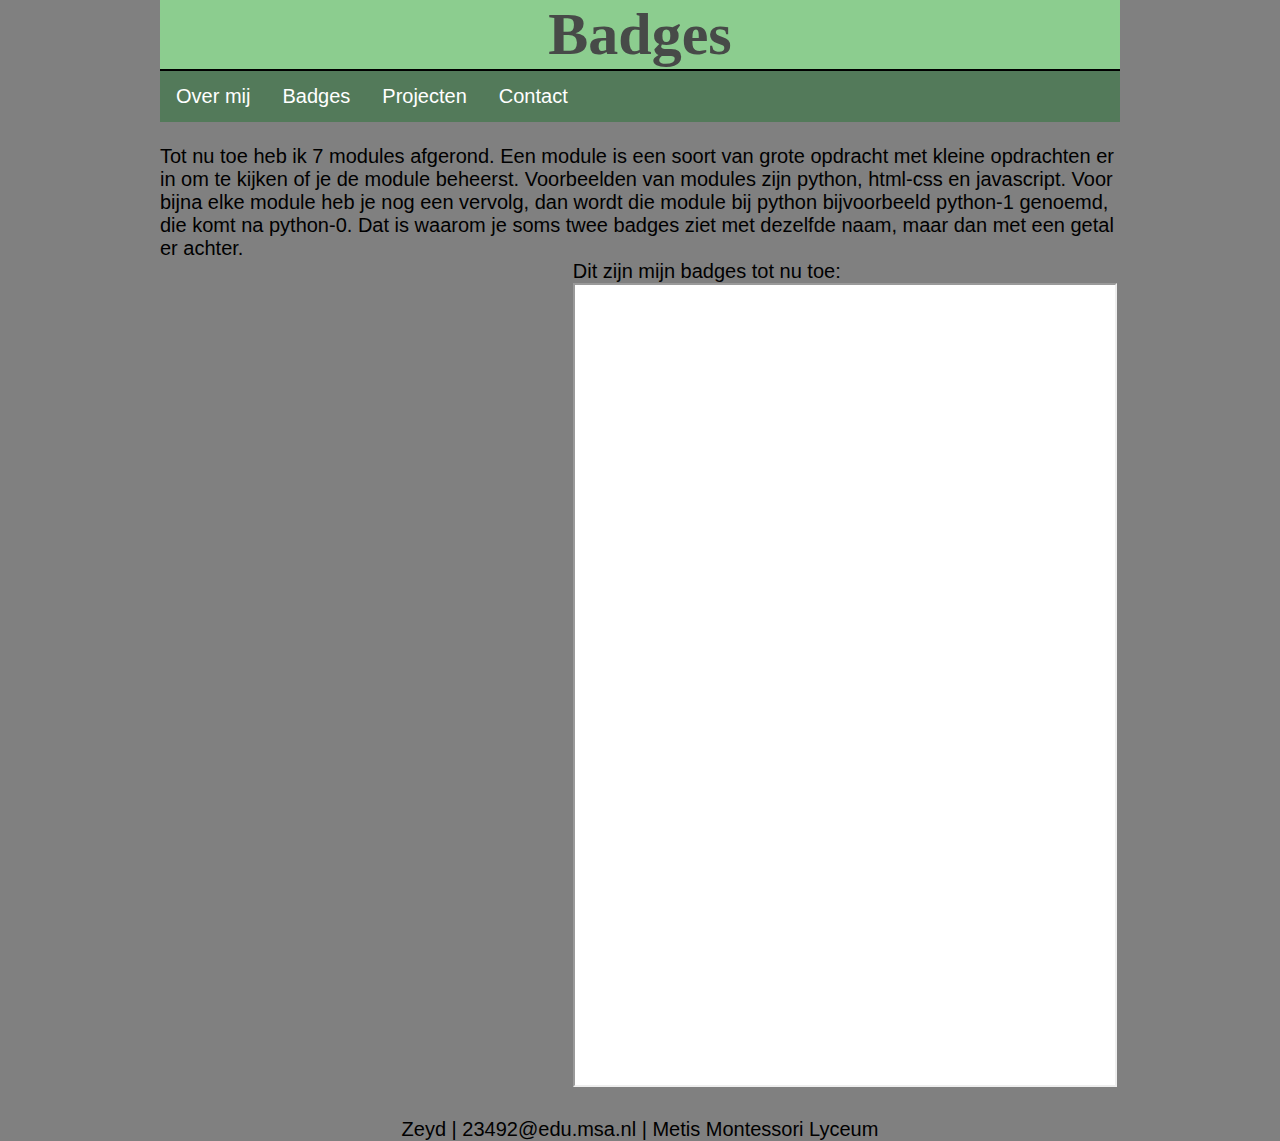
<file: badges.html>
<!DOCTYPE html>
  <head>
    <meta charset="utf-8">
    <title>Badges</title>
    <link rel="stylesheet" href="opmaak.css">
  </head>
  <body>
    <div class="wrapper">
      <header>
        <h1>Badges</h1>
      </header>
      <nav>
        <ul>
          <li><a href="index.html">Over mij</a></li>
          <li><a href="badges.html">Badges</a></li>
          <li><a href="projecten.html">Projecten</a></li>
          <li><a href="contact.html">Contact</a></li>
        </ul>
      </nav><br>
        <section>
          <article id="badgestekst">
            Tot nu toe heb ik 7 modules afgerond. Een module is een soort van grote opdracht met kleine opdrachten er in om te kijken of je de module beheerst. Voorbeelden van modules zijn python, html-css en javascript. Voor bijna elke module heb je nog een vervolg, dan wordt die module bij python bijvoorbeeld python-1 genoemd, die komt na python-0. Dat is waarom je soms twee badges ziet met dezelfde naam, maar dan met een getal er achter.
          </article>
          <article id="tekst">
            Dit zijn mijn badges tot nu toe:
          </article>
        </section>
      <iframe id="badgesshow" frameborder="2px" scrolling="no" src="https://credly.com/earnedembed/2359132/12/45330/0/1" width="540" height="800"></iframe>
    </div>
  <footer id="badgesfooter">Zeyd | 23492@edu.msa.nl | Metis Montessori Lyceum</footer>
</body>
</html>
</file>
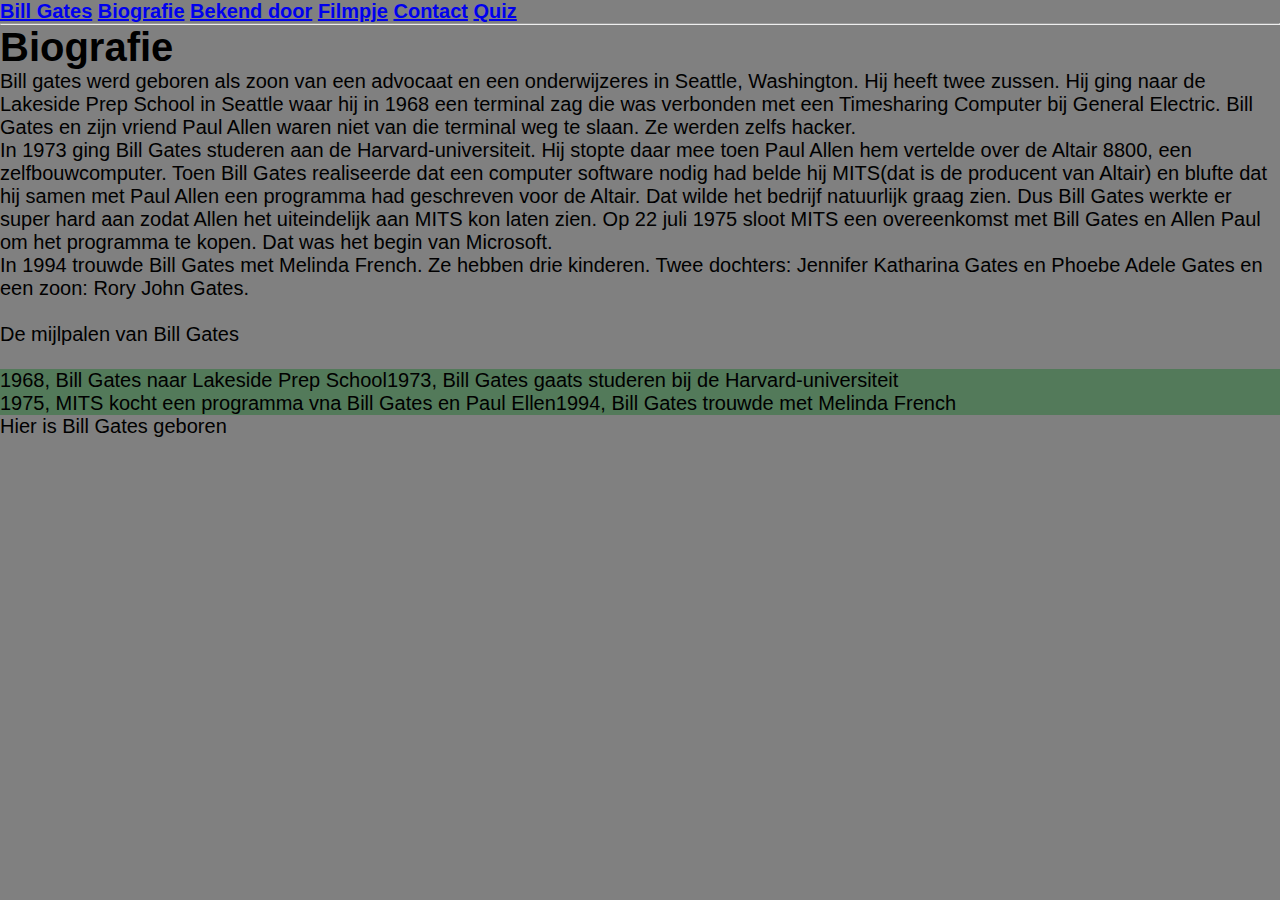
<file: Biografie.html>
<!DOCTYPE html>
<html>
  <head>
    <meta charset="utf-8">
    <meta name="viewport" content="width=device-width, initial-scale=1">
    <link rel="stylesheet" href="opmaak.css">
    <title>Biografie</title>
  </head>
    <body>
        <a href="index.html"><strong>Bill Gates</strong></a>
        <a href="Biografie.html"><strong>Biografie</strong></a>
        <a href="Bekend door.html"><strong>Bekend door</strong></a>
        <a href="Filmpje.html"><strong>Filmpje</strong></a>
        <a href="Contact.html"><strong>Contact</strong></a>
        <a href="Quiz.html"><strong>Quiz</strong></a>
      <hr>
      <h1>Biografie</h1>
        <p>Bill gates werd geboren als zoon van een advocaat en een onderwijzeres in Seattle, Washington. Hij heeft twee zussen.
          Hij ging naar de Lakeside Prep School in Seattle waar hij in 1968 een terminal zag die was verbonden met een Timesharing Computer bij General Electric. Bill Gates en zijn vriend Paul Allen waren niet van die terminal weg te slaan. Ze werden zelfs hacker.</p>
          <p>
            In 1973 ging Bill Gates studeren aan de Harvard-universiteit. Hij stopte daar mee toen Paul Allen hem vertelde over de Altair 8800, een zelfbouwcomputer.
            Toen Bill Gates realiseerde dat een computer software nodig had belde hij MITS(dat is de producent van Altair) en blufte dat hij samen met Paul Allen een programma had
            geschreven voor de Altair. Dat wilde het bedrijf natuurlijk graag zien. Dus Bill Gates werkte er super hard aan zodat Allen het uiteindelijk aan MITS kon laten zien.
            Op 22 juli 1975 sloot MITS een overeenkomst met Bill Gates en Allen Paul om het programma te kopen. Dat was het begin van Microsoft.</p>
          <p>In 1994 trouwde Bill Gates met Melinda French. Ze hebben drie kinderen. Twee dochters: Jennifer Katharina Gates en Phoebe Adele Gates en een zoon: Rory John Gates.</p><br>
          <p>De mijlpalen van Bill Gates</p><br>
            <ul class="lijst">
              <li>1968, Bill Gates naar Lakeside Prep School</li>
              <li>1973, Bill Gates gaats studeren bij de Harvard-universiteit</li>
              <li>1975, MITS kocht een programma vna Bill Gates en Paul Ellen</li>
              <li>1994, Bill Gates trouwde met Melinda French</li>
            </ul>
          <p>Hier is Bill Gates geboren</p>
      <iframe src="https://www.google.com/maps/embed?pb=!1m18!1m12!1m3!1d143708.03518032204!2d-122.45527203005797!3d47.61367154914503!2m3!1f0!2f0!3f0!3m2!1i1024!2i768!4f13.1!3m3!1m2!1s0x5490102c93e83355%3A0x102565466944d59a!2sSeattle%2C+Washington%2C+Verenigde+Staten!5e0!3m2!1snl!2snl!4v1507022428923" width="487,5" height="375" frameborder="0" style="border:0" allowfullscreen></iframe>
  </body>
</html>
</file>
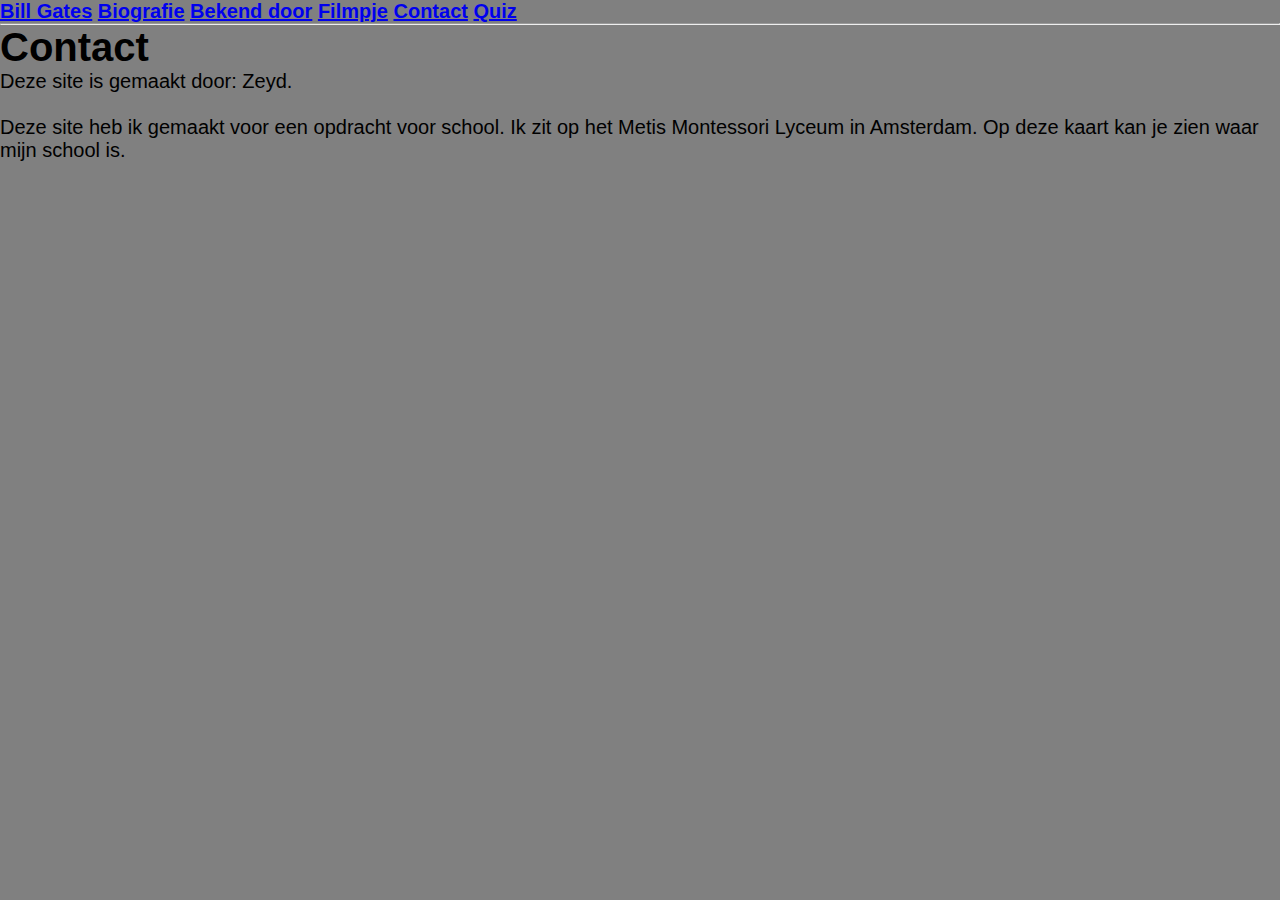
<file: Contact.html>
<!DOCTYPE html>
<html>
  <head>
    <meta charset="utf-8">
    <meta name="viewport" content="width=device-width, initial-scale=1">
    <title>Contact</title>
    <link rel="stylesheet" href="opmaak.css">
  </head>
  <body>
      <a href="index.html"><strong>Bill Gates</strong></a>
      <a href="Biografie.html"><strong>Biografie</strong></a>
      <a href="Bekend door.html"><strong>Bekend door</strong></a>
      <a href="Filmpje.html"><strong>Filmpje</strong></a>
      <a href="Contact.html"><strong>Contact</strong></a>
      <a href="Quiz.html"><strong>Quiz</strong></a>
    <hr>
    <h1>Contact</h1>
    <p>Deze site is gemaakt door: Zeyd.<br><br>Deze site heb ik gemaakt voor een opdracht voor school. Ik zit op het Metis Montessori Lyceum in Amsterdam. Op deze kaart kan je zien waar mijn school is.</p>
      <iframe src="https://www.google.com/maps/embed?pb=!1m18!1m12!1m3!1d2436.489787503793!2d4.916856622503495!3d52.36153838965029!2m3!1f0!2f0!3f0!3m2!1i1024!2i768!4f13.1!3m3!1m2!1s0x47c609711f21356f%3A0x4698c2612bcb276b!2sMetis+Montessori+Lyceum!5e0!3m2!1snl!2snl!4v1507283016882" width="487,5" height="375" frameborder="0" style="border:0" allowfullscreen></iframe>
  </body>
</html>
</file>
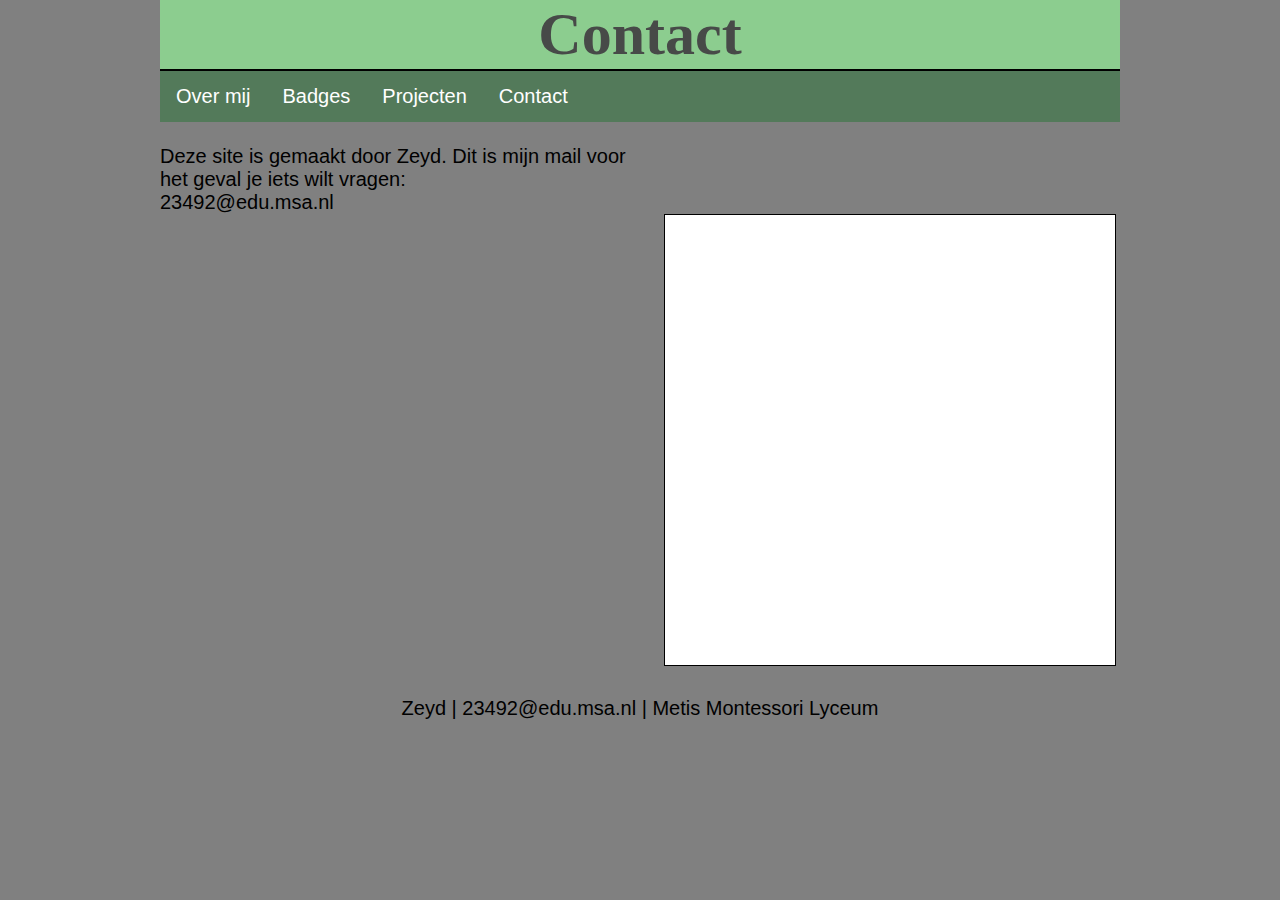
<file: contact.html>
<!DOCTYPE html>
  <head>
    <meta charset="utf-8">
    <title>Contact</title>
    <link rel="stylesheet" href="opmaak.css">
  </head>
  <body>
    <div class="wrapper">
    <header>
      <h1>Contact</h1>
    </header>
      <nav>
        <ul>
          <li><a href="index.html">Over mij</a></li>
          <li><a href="badges.html">Badges</a></li>
          <li><a href="projecten.html">Projecten</a></li>
          <li><a href="contact.html">Contact</a></li>
        </ul>
      </nav><br>
        <section>
          <article id="contact">
            Deze site is gemaakt door Zeyd. Dit is mijn mail voor het geval je iets wilt vragen:<br>23492@edu.msa.nl
          </article>
          <article id="tekst">
          </article>
        </section>
      <iframe id="locatieschool" src="https://www.google.com/maps/embed?pb=!1m18!1m12!1m3!1d5275.664035483893!2d4.914817368239881!3d52.36260402791389!2m3!1f0!2f0!3f0!3m2!1i1024!2i768!4f13.1!3m3!1m2!1s0x0%3A0x4698c2612bcb276b!2sMetis+Montessori+Lyceum!5e0!3m2!1snl!2snl!4v1541419122735" width="450" height="450" frameborder="0" style="border:1px solid black" allowfullscreen></iframe>
    </div>
  <footer id="badgesfooter">Zeyd | 23492@edu.msa.nl | Metis Montessori Lyceum</footer>
</body>
</html>
</file>
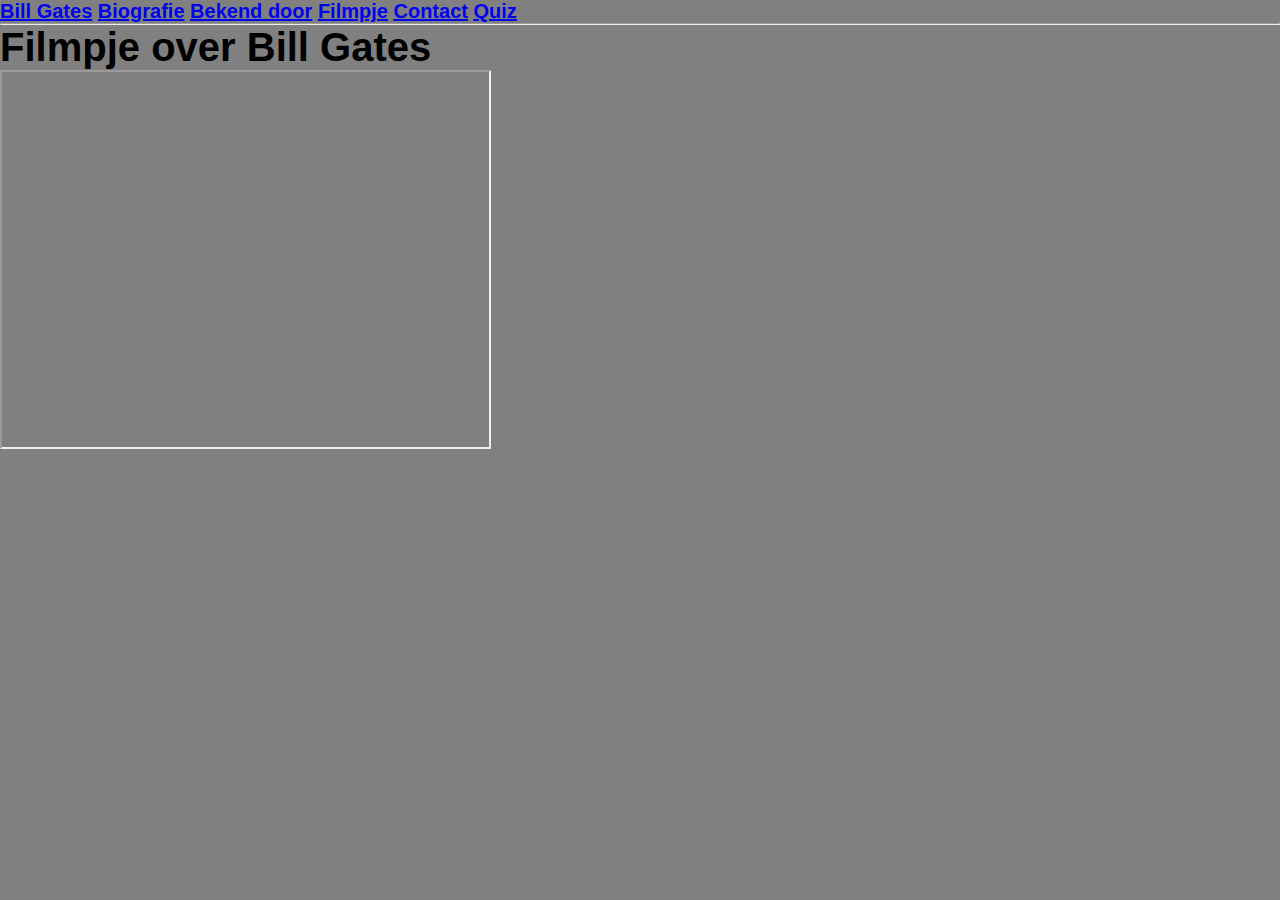
<file: Filmpje.html>
<!DOCTYPE html>
<html>
  <head>
    <meta charset="utf-8">
    <meta name="viewport" content="width=device-width, initial-scale=1">
    <title>Made with Thimble</title>
    <link rel="stylesheet" href="opmaak.css">
  </head>
  <body>
      <a href="index.html"><strong>Bill Gates</strong></a>
      <a href="Biografie.html"><strong>Biografie</strong></a>
      <a href="Bekend door.html"><strong>Bekend door</strong></a>
      <a href="Filmpje.html"><strong>Filmpje</strong></a>
      <a href="Contact.html"><strong>Contact</strong></a>
      <a href="Quiz.html"><strong>Quiz</strong></a>
    <hr>
    <h1>Filmpje over Bill Gates</h1>
    <iframe width="487,5" height="375" src="https://www.youtube.com/embed/SF-ZmmhUC2w"></iframe>
  </body>
</html>
</file>
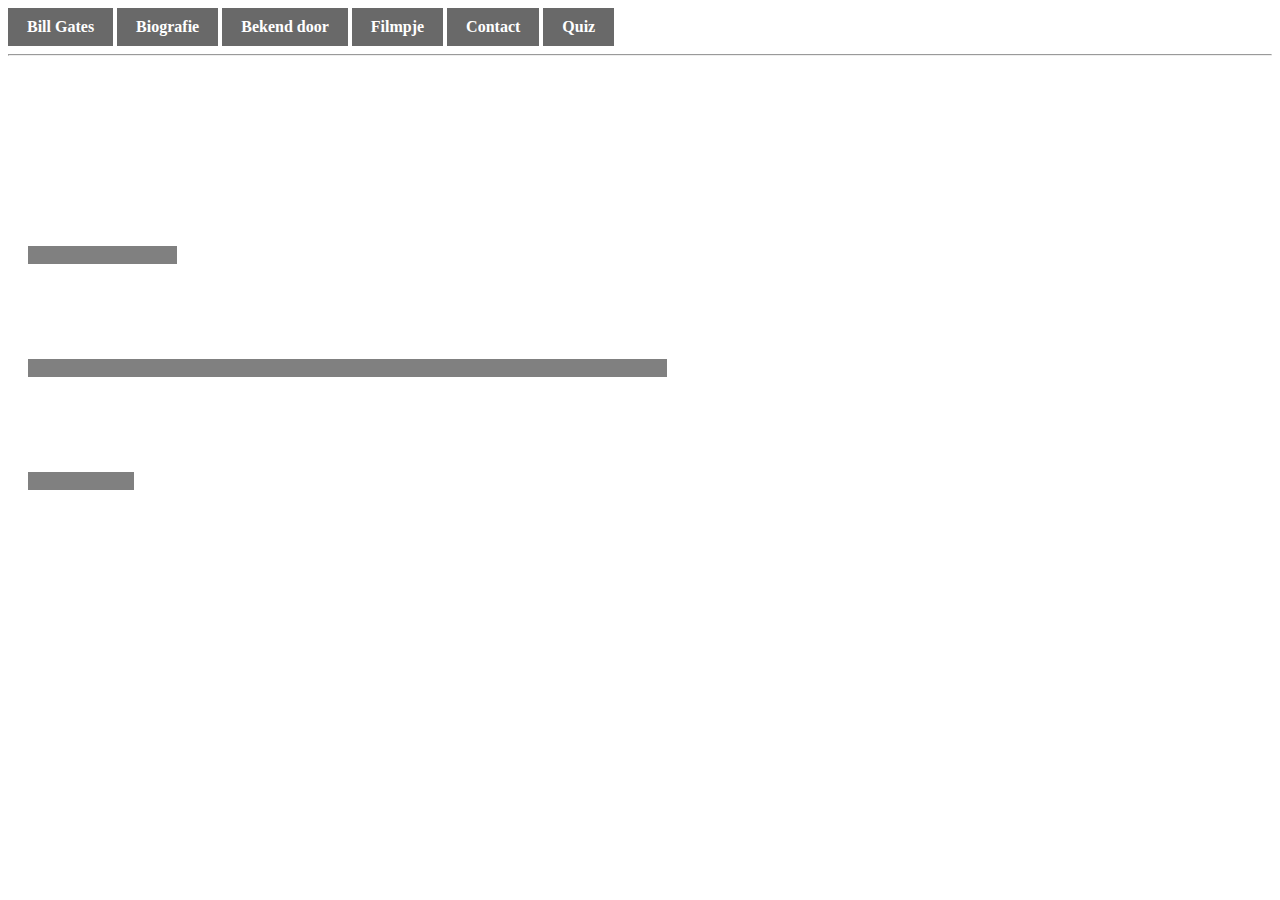
<file: html-css-1/Quiz.html>
<!DOCTYPE html>
<html>
  <head>
    <meta charset="utf-8">
    <meta name="viewport" content="width=device-width, initial-scale=1">
    <title>Bekend door</title>
    <link rel="stylesheet" href="opmaak.css">
    <link rel="stylesheet" href="vragen.css">
  </head>
  <body>
      <a href="index.html"><strong>Bill Gates</strong></a>
      <a href="Biografie.html"><strong>Biografie</strong></a>
      <a href="Bekend door.html"><strong>Bekend door</strong></a>
      <a href="Filmpje.html"><strong>Filmpje</strong></a>
      <a href="Contact.html"><strong>Contact</strong></a>
      <a href="Quiz.html"><strong>Quiz</strong></a>
        <hr>
          <h1>Quiz</h1>
        <p>Dit is een klein quiz over Bill Gates. Lees de vragen en bedenk het antwoord.
        Beweeg daarna met je muisaanwijzer over de gele balk om het antwoord te laten verschijnen.</p>
          <h2>Vraag 1</h2>
        <p class="vraag">
          Waar is Bill Gates geboren?
        </p>
        <p class="antwoord">
          In Seattle, Washington.
        </p>
          <h2>Vraag 2</h2>
        <p class="vraag">
          Hoeveel kinderen heeft Bill Gates?
        </p>
        <p class="antwoord">
          Drie, één zoon Rory John Gates en twee dochters, Jennifer Katharina Gates en Phoebe Adele Gates.
        </p>
          <h2>Vraag 3</h2>
        <p class="vraag">
          Hoe heet de vrouw van Bill Gates?
        </p>
        <p class="antwoord">
          Melinda French.
        </p>
    </body>
</html>
</file>
<file: opmaak.css>
* {
  margin: 0px;
  padding: 0px;
}

.wrapper {
  margin: 0 auto 0 auto;
  width: 960px;
}

#cssPlaatje {
  float: right;
}

#badgestekst {
  float: left;
}

#tekst {
  margin-left: 43%;
  margin-right: 20%;
  color: black;
}

#contact {
  margin-right: 50%;
  margin-left: 0%;
}

#badgesshow {
  margin-left: 43%;
  margin-right: 20%;
  background-color: white;
}

#locatieschool {
  margin-left: 52.5%;
  margin-right: 20%;
  background-color: white;
}

header {
  display: block;
  margin-left: auto;
  margin-right: auto;
  font-family: Arial;
  background-color: #8CCD8F;
  border-bottom: 2px solid black;
}

article {
  font-size: 20px;
}

header h1 {
  font-size: 60px;
  font-family: Verdana;
  color: #474A48;
  text-align: center;
}

footer {
  position: fixed
  bottom: 0px;
  text-align: center;
  width: 100%;
  margin-top: 30%;
}

#badgesfooter {
  position: fixed
  bottom: 0px;
  text-align: center;
  width: 100%;
  margin-top: 2%;
}

#projectenfooter {
  position: fixed
  bottom: 0px;
  text-align: center;
  width: 100%;
  margin-top: 2%;
}

#contactfooter {
  position: fixed
  bottom: 0px;
  text-align: center;
  width: 100%;
  margin-top: 10%;
}

body {
  font-size: 20px;
  font-family: Arial;
  color: black;
  background-color: grey;
  background-size: 100%;
}

ul {
  list-style-type: none;
  margin: 0;
  padding: 0;
  overflow: hidden;
  background-color: #537A5A;
}

li {
  float: left;
}

li a {
  display: block;
  color: white;
  text-align: center;
  padding: 14px 16px;
  text-decoration: none;
}

li a:hover:not(.active) {
  background-color: #8CCD8F;
}

.active {
  background-color: #8CCD8F;
  color: #537A5A;
}

nav {
  position:
  sticky;
  top: 0px;
}
</file>
<file: html-css-1/opmaak.css>
body {
  background-color: white;
  background-size: 100%
}

h1, h2 {
  margin: 30px 20px 10px 20px;
  color: white;
}

p {
  margin: 10px 20px;
  color: white;
  font-family: Verdana;
}

ul {
    color: white;
    font-family: Verdana;
}

img {
  border: 8px outset grey;
  display: table;
  margin: 30px 20px;
}

iframe{
  margin: 20px;
}

a:link, a:visited {
    background-color: dimgrey;
    color: white;
    padding: 10px 19px;
    text-align: center;
    text-decoration: none;
    display: inline-block;
    font-family: Verdana;
}

a:hover, a:active {
    background-color: white;
    color: dimgrey;
}

.lijst {
  display: table;
  margin: 10px;
  list-style: inside circle none;
}

.lijst li {
  background-color: white;
  color: black;
  padding: 10px;
}

title {
  font-family: Verdana;
}

h2 {
  font-family: Verdana;
}

h1 {
  font-family: Verdana;
}
</file>
<file: html-css-1/vragen.css>
.antwoord {
  color: grey;
  background-color: grey;
  display: table;
}

.antwoord:hover{
  color: white;
}
</file>
